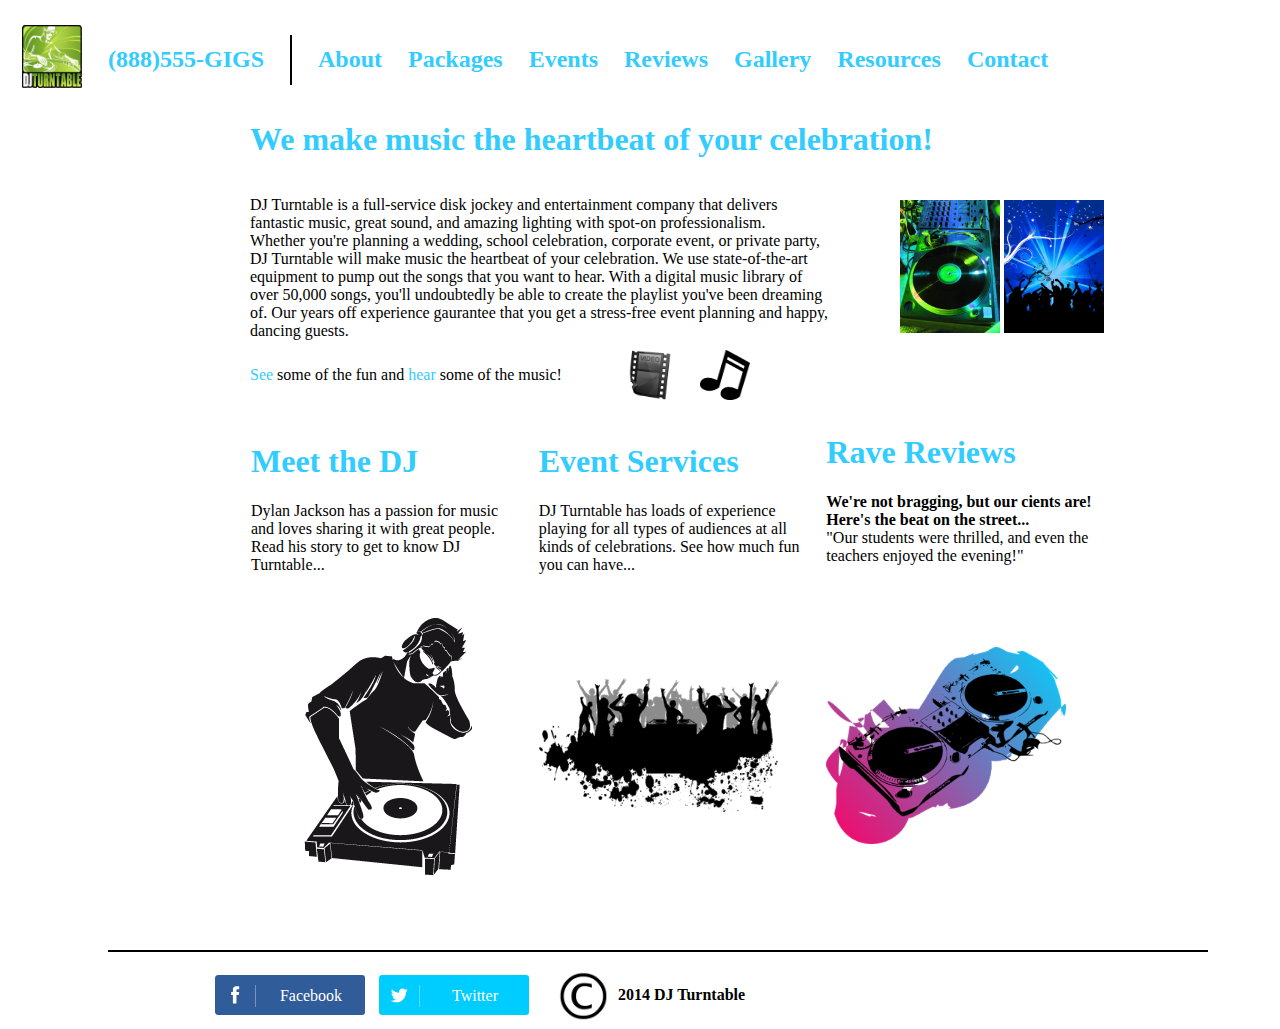
<file: index.html>
<!DOCTYPE html>
<html>
  <head>
    <title>DJ Turntable :: Musical and Entertainment Services</title>
	<link rel="stylesheet" type="text/css" href="css.css">
  </head>
  <body>
	<div id="header">
		<table>
		  <tbody>
			<tr>
			  <td class="headerData">
				<a title="Home" href="./index.html"><img id="homelogo" src="Logo1.png"/></a>
			  </td>
			  <td class="headerData headerLinks"><p id="phone">(888)555-GIGS</p></p>
			  <td class="headerData headerLinks"><div id="seperator"></div></td>
			  <td class="headerData headerLinks"><a href="./about.html">About</a></td>
			  <td class="headerData headerLinks"><a href="./packages.html">Packages</a></td>
			  <td class="headerData headerLinks"><a href="./events.html">Events</a></td>
			  <td class="headerData headerLinks"><a href="./reviews.html">Reviews</a></td>
			  <td class="headerData headerLinks"><a href="./gallery.html">Gallery</a></td>
			  <td class="headerData headerLinks"><a href="./resources.html">Resources</a></td>
			  <td class="headerData headerLinks"><a href="./contact.html">Contact</a></td>
			</tr>
		  </tbody>
		</table>
	</div>
	<div id="sidebar">
	</div>
	<div id="content">
			<h1>We make music the heartbeat of your celebration!</h1>
			<div id="intro">
				<p>
					DJ Turntable is a full-service disk jockey and entertainment
					company that delivers<br>fantastic
					music, great sound, and amazing lighting with 
					spot-on professionalism.<br>
					Whether you're planning a wedding, school 
					celebration, corporate event, or private party,<br>
					DJ Turntable will make music the heartbeat of your celebration.
					We use state-of-the-art<br>equipment to pump out the songs
					that you want to hear. With a digital music library of<br>
					over 50,000 songs, you'll undoubtedly be able to create the
					playlist you've been dreaming<br>of. Our years off experience
					gaurantee that you get a stress-free event planning and
					happy,<br>dancing guests.
				</p>
			</div>
			<div id="introGraphics">
				<img class="introGraphics" src="./Turntable.jpg"/>
				<img class="introGraphics" src="./PartyFlyer.jpg"/>
			</div>
			<div id="see">
				<p>
					<a href="http://www.youtube.com/watch?v=RCI6gtLmjfs">See</a> some of 
					the fun and <a href="http://www.youtube.com/watch?v=My2FRPA3Gf8">hear</a> 
					some of the music!
				</p>
			</div>
			<div id="music">
				<a href="http://www.youtube.com/watch?v=My2FRPA3Gf8"><img class="media" src="./MusicNote.png"/></a>
			</div>
			<div id="video">
				<a href="http://www.youtube.com/watch?v=RCI6gtLmjfs"><img class="media" src="./VideoClip.png"/></a>
			</div>
			<table id="sections">
				<tbody>
					<tr>
						<td>
							<a href="./About.htm">
								<h1>Meet the DJ</h1>
							</a>
							<p>
							Dylan Jackson has a passion for music and loves sharing 
							it with great people. Read his story to get to know 
							DJ Turntable...
							</p>
						</td>
						<td>
							<a href="./Events.htm">
								<h1>Event Services</h1>
							</a>
							<p>
							DJ Turntable has loads of experience playing for all types 
							of audiences at all kinds of celebrations. See how much 
							fun you can have...
							</p>
						</td>
						<td>
							<a href="./Reviews.htm">
								<h1>Rave Reviews</h1>
							</a>
							<p>
								<strong>
								We're not bragging, but our cients are! Here's the 
								beat on the street...
								</strong>
								<br>
								"Our students were thrilled, and even the teachers 
								enjoyed the evening!"
							</p>
							<br>
						</td>
					</tr>
					<tr>
						<td>
							<a href="./About.htm"><img src="./DJ.png"/></a>
						</td>
						<td>
							<a href="./Events.htm"><img id="crowd" src="./Crowd.png"/></a>
						</td>
						<td>
							<a href="./Reviews.htm"><img id="turntable" src="./Turntable.png"/></a>
						</td>
					</tr>
				</tbody>
			</table>
	</div>
	<div id="footerHome">
		<div id="socialButtons">
			<div class="mb_share">
					<div class="button facebook slide_x">
						<div class="icon"></div>
						<div class="slide">
							<span>
								Facebook
							</span>
						</div>
						<div class="native_button">
						<div>
							<a class="socialText" href="http://lmgtfy.com/?q=swag">DJ Turntable</a>
						</div>
					</div>
				</div>
			</div>
			<div class="mb_share">
					<div class="button twitter slide_x">
						<div class="icon"></div>
						<div class="slide">
							<span>
								Twitter
							</span>
						</div>
						<div class="native_button">
						<div>
							<a class="socialText" href="http://lmgtfy.com/?q=%23turnt">DJ Turntable</a>
						</div>
					</div>
				</div>
			</div>
		</div>
		<div id="footerSeperator"></div>
		<img id="copyrightSymbol" src="./Copyright.png"/>
		<p id="copyrightText">2014 DJ Turntable</p>
	</div>
  </body>
</html>
</file>
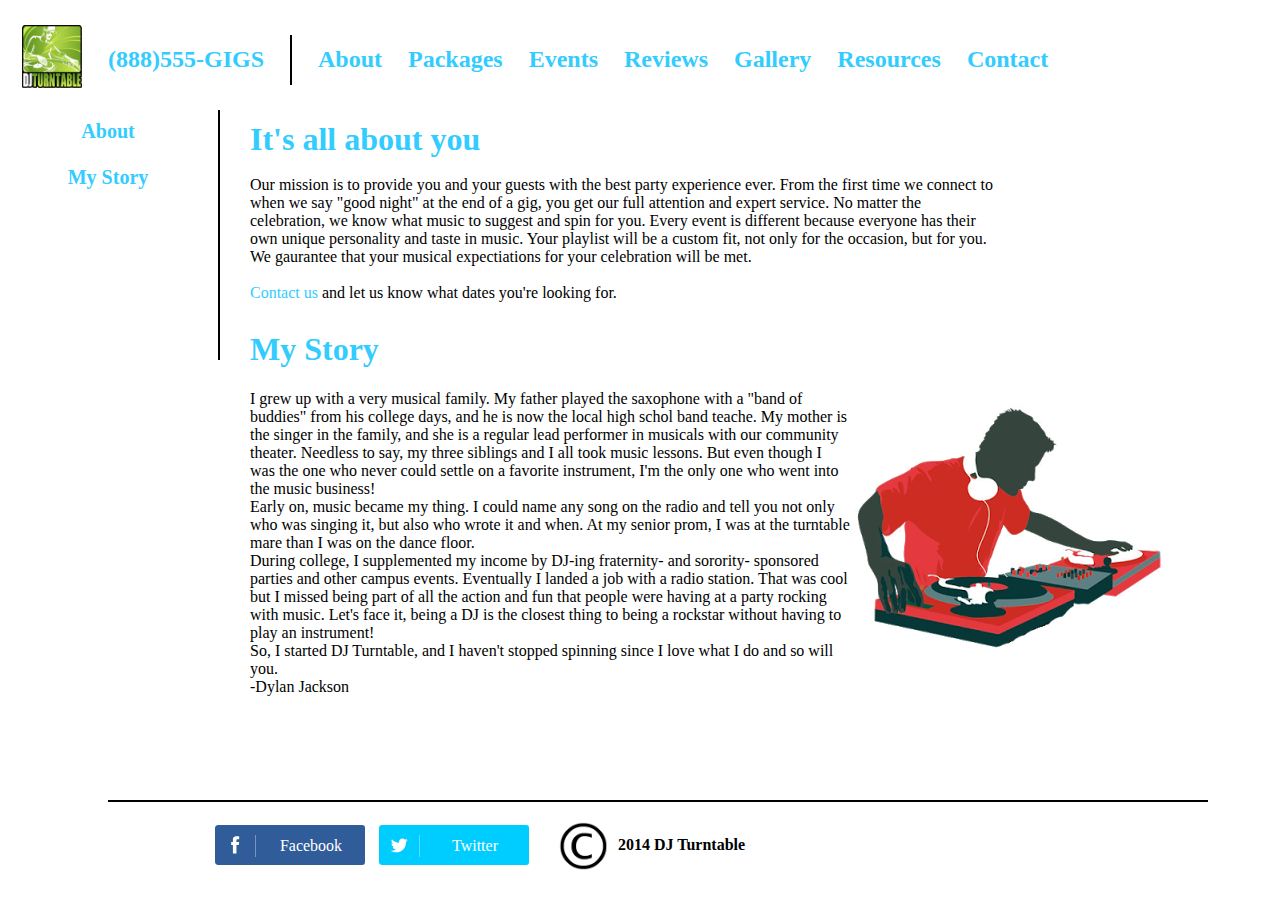
<file: about.html>
<!DOCTYPE html>
<html>
  <head>
    <title>DJ Turntable :: Musical and Entertainment Services</title>
	<link rel="stylesheet" type="text/css" href="css.css">
  </head>
  <body>
	<div id="header">
		<table>
		  <tbody>
			<tr>
			  <td class="headerData">
				<a title="Home" href="./index.html"><img id="homelogo" src="Logo1.png"/></a>
			  </td>
			  <td class="headerData headerLinks"><p id="phone">(888)555-GIGS</p></p>
			  <td class="headerData headerLinks"><div id="seperator"></div></td>
			  <td class="headerData headerLinks"><a href="./about.html">About</a></td>
			  <td class="headerData headerLinks"><a href="./packages.html">Packages</a></td>
			  <td class="headerData headerLinks"><a href="./events.html">Events</a></td>
			  <td class="headerData headerLinks"><a href="./reviews.html">Reviews</a></td>
			  <td class="headerData headerLinks"><a href="./gallery.html">Gallery</a></td>
			  <td class="headerData headerLinks"><a href="./resources.html">Resources</a></td>
			  <td class="headerData headerLinks"><a href="./contact.html">Contact</a></td>
			</tr>
		  </tbody>
		</table>
	</div>
	<div id="sidebar">
		<a class="sidebarLinks" href="./about.html#about">About</a>
		<br><br>
		<a class="sidebarLinks" href="./about.html#mystory">My Story</a>
		<div id="sidebarDivider"></div>
	</div>
	<div id="content">
			<h1><a name="about">It's all about you</a></h1>
			<div id="mission">
				<p>
					Our mission is to provide you and your guests with the best 
					party experience ever. From the first time we connect to when 
					we say "good night" at the end of a gig, you get our full 
					attention and expert service. No matter the celebration, we 
					know what music to suggest and spin for you. Every event is 
					different because everyone has their own unique personality 
					and taste in music. Your playlist will be a custom fit, not 
					only for the occasion, but for you. We gaurantee that your 
					musical expectiations for your celebration will be met.
					<br>
					<br>
					<a href="./Contact">Contact us</a> and let us know what dates 
					you're looking for.
				</p>
			</div>
			<div id="myStory">
				<h1><a name="mystory">My Story</a></h1>
				<p>
					I grew up with a very musical family. My father played the 
					saxophone with a "band of buddies" from his college days, 
					and he is now the local high schol band teache. My mother 
					is the singer in the family, and she is a regular lead 
					performer in musicals with our community theater. Needless 
					to say, my three siblings and I all took music lessons. But 
					even though I was the one who never could settle on a favorite 
					instrument, I'm the only one who went into the music business! 
					<br>
					Early on, music became my thing. I could name any song on 
					the radio and tell you not only who was singing it, but also 
					who wrote it and when. At my senior prom, I was at the turntable 
					mare than I was on the dance floor.
					<br>
					During college, I supplemented my income by DJ-ing fraternity- 
					and sorority- sponsored parties and other campus events. 
					Eventually I landed a job with a radio station. That was cool 
					but I missed being part of all the action and fun that people 
					were having at a party rocking with music. Let's face it, being 
					a DJ is the closest thing to being a rockstar without having to 
					play an instrument!
					<br>
					So, I started DJ Turntable, and I haven't stopped spinning since 
					I love what I do and so will you. 
					<br>
					-Dylan Jackson
				</p>
			</div>
			<img src="./DJ2.png" id="DJ2"/>
	</div>
	<div id="footerAbout">
		<div id="socialButtons">
			<div class="mb_share">
					<div class="button facebook slide_x">
						<div class="icon"></div>
						<div class="slide">
							<span>
								Facebook
							</span>
						</div>
						<div class="native_button">
						<div>
							<a class="socialText" href="http://lmgtfy.com/?q=swag">DJ Turntable</a>
						</div>
					</div>
				</div>
			</div>
			<div class="mb_share">
					<div class="button twitter slide_x">
						<div class="icon"></div>
						<div class="slide">
							<span>
								Twitter
							</span>
						</div>
						<div class="native_button">
						<div>
							<a class="socialText" href="http://lmgtfy.com/?q=%23turnt">DJ Turntable</a>
						</div>
					</div>
				</div>
			</div>
		</div>
		<div id="footerSeperator"></div>
		<img id="copyrightSymbol" src="./Copyright.png"/>
		<p id="copyrightText">2014 DJ Turntable</p>
	</div>
  </body>
</html>
</file>
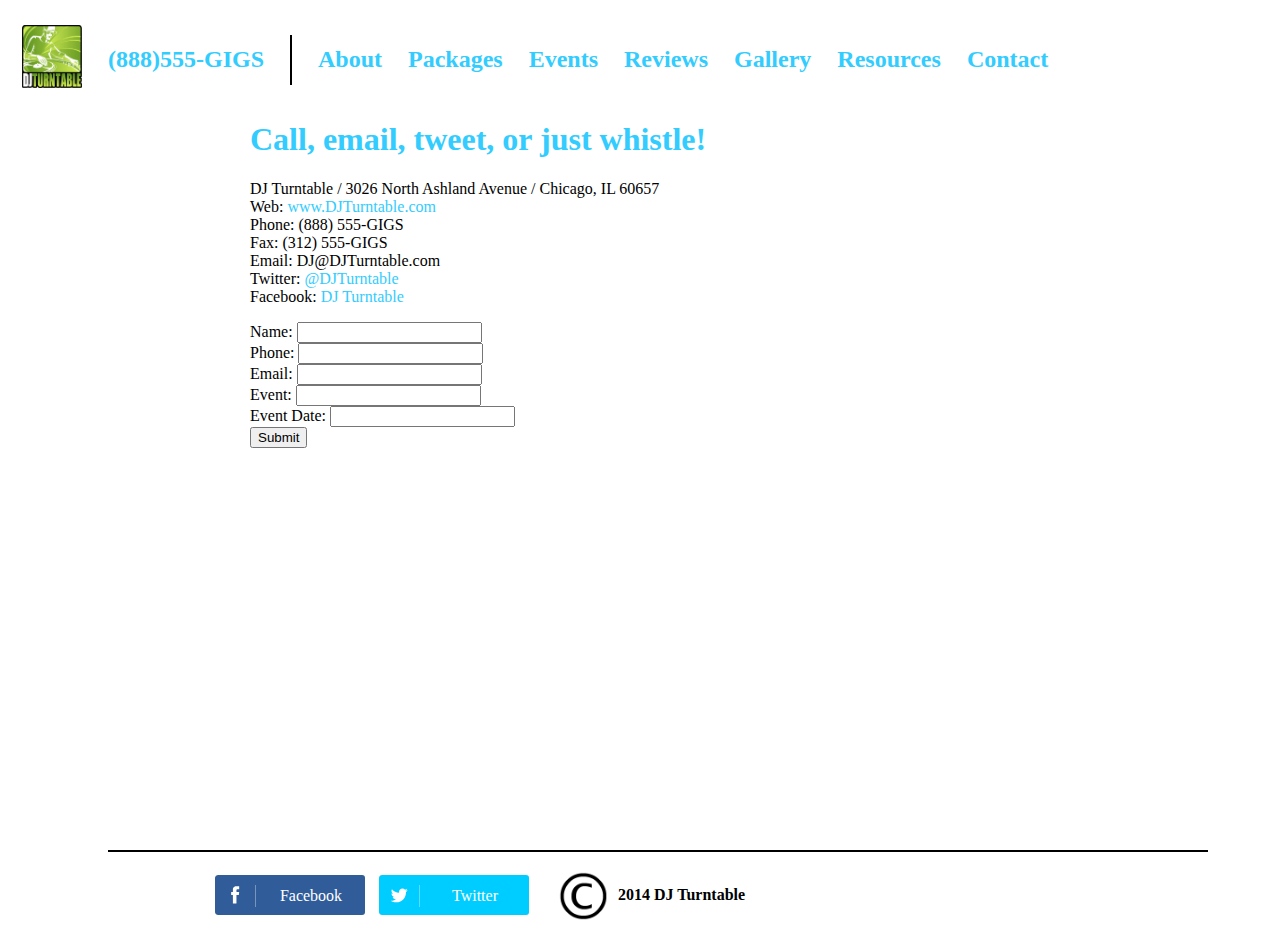
<file: contact.html>
<!DOCTYPE html>
<html>
  <head>
    <title>DJ Turntable :: Musical and Entertainment Services</title>
	<link rel="stylesheet" type="text/css" href="css.css">
  </head>
  <body>
	<div id="header">
		<table>
		  <tbody>
			<tr>
			  <td class="headerData">
				<a title="Home" href="./index.html"><img id="homelogo" src="Logo1.png"/></a>
			  </td>
			  <td class="headerData headerLinks"><p id="phone">(888)555-GIGS</p></p>
			  <td class="headerData headerLinks"><div id="seperator"></div></td>
			  <td class="headerData headerLinks"><a href="./about.html">About</a></td>
			  <td class="headerData headerLinks"><a href="./packages.html">Packages</a></td>
			  <td class="headerData headerLinks"><a href="./events.html">Events</a></td>
			  <td class="headerData headerLinks"><a href="./reviews.html">Reviews</a></td>
			  <td class="headerData headerLinks"><a href="./gallery.html">Gallery</a></td>
			  <td class="headerData headerLinks"><a href="./resources.html">Resources</a></td>
			  <td class="headerData headerLinks"><a href="./contact.html">Contact</a></td>
			</tr>
		  </tbody>
		</table>
	</div>
	<div id="sidebar">
	</div>
	<div id="content">
		<div id="Contact">
			<h1>Call, email, tweet, or just whistle!</h1>
			<p>
				DJ Turntable / 3026 North Ashland Avenue / Chicago, IL 60657
				<br>
				Web: <a href="./Index.html">www.DJTurntable.com</a>
				<br>
				Phone: (888) 555-GIGS
				</br>
				Fax: (312) 555-GIGS
				</br>
				Email: DJ@DJTurntable.com
				</br>
				Twitter: <a href="https://twitter.com/chrisbrown">@DJTurntable</a>
				</br>
				Facebook: <a href="https://www.facebook.com/patrickstar">DJ Turntable</a>
			</p>
			<form>
				Name: <input type="text"><br>
				Phone: <input type="text"><br>
				Email: <input type="text"><br>
				Event: <input type="text"><br>
				Event Date: <input type="text"><br>
				<input type="submit">
			</form>
		</div>
	</div>
	<div id="footerContact">
		<div id="socialButtons">
			<div class="mb_share">
					<div class="button facebook slide_x">
						<div class="icon"></div>
						<div class="slide">
							<span>
								Facebook
							</span>
						</div>
						<div class="native_button">
						<div>
							<a class="socialText" href="http://lmgtfy.com/?q=swag">DJ Turntable</a>
						</div>
					</div>
				</div>
			</div>
			<div class="mb_share">
					<div class="button twitter slide_x">
						<div class="icon"></div>
						<div class="slide">
							<span>
								Twitter
							</span>
						</div>
						<div class="native_button">
						<div>
							<a class="socialText" href="http://lmgtfy.com/?q=%23turnt">DJ Turntable</a>
						</div>
					</div>
				</div>
			</div>
		</div>
		<div id="footerSeperator"></div>
		<img id="copyrightSymbol" src="./Copyright.png"/>
		<p id="copyrightText">2014 DJ Turntable</p>
	</div>
  </body>
</html>
</file>
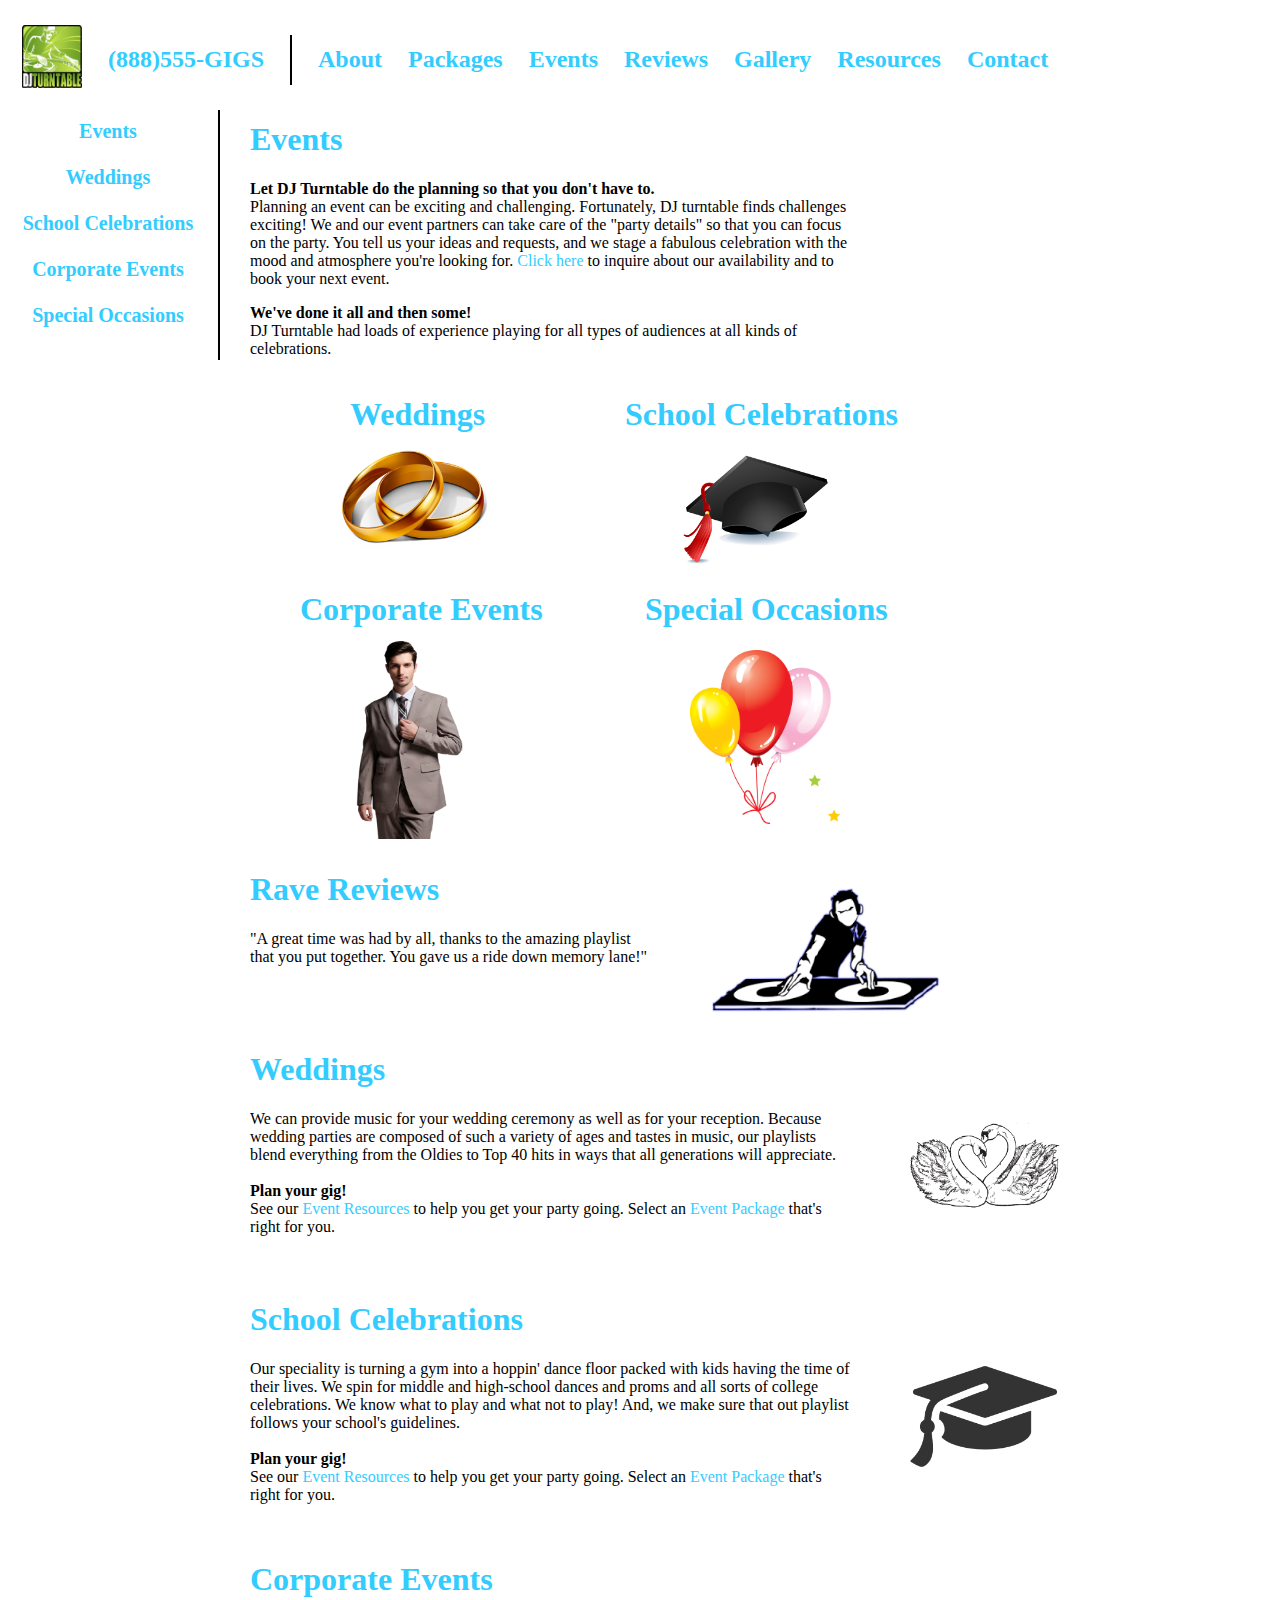
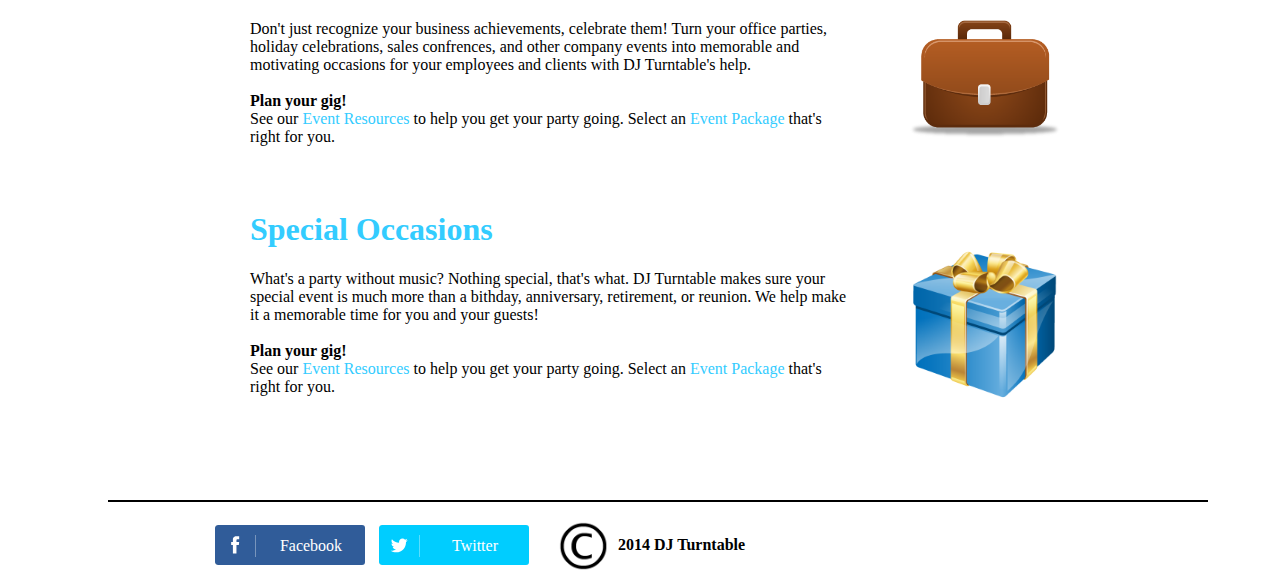
<file: events.html>
<!DOCTYPE html>
<html>
  <head>
    <title>DJ Turntable :: Musical and Entertainment Services</title>
	<link rel="stylesheet" type="text/css" href="css.css">
  </head>
  <body>
	<div id="header">
		<table>
		  <tbody>
			<tr>
			  <td class="headerData">
				<a title="Home" href="./index.html"><img id="homelogo" src="Logo1.png"/></a>
			  </td>
			  <td class="headerData headerLinks"><p id="phone">(888)555-GIGS</p></p>
			  <td class="headerData headerLinks"><div id="seperator"></div></td>
			  <td class="headerData headerLinks"><a href="./about.html">About</a></td>
			  <td class="headerData headerLinks"><a href="./packages.html">Packages</a></td>
			  <td class="headerData headerLinks"><a href="./events.html">Events</a></td>
			  <td class="headerData headerLinks"><a href="./reviews.html">Reviews</a></td>
			  <td class="headerData headerLinks"><a href="./gallery.html">Gallery</a></td>
			  <td class="headerData headerLinks"><a href="./resources.html">Resources</a></td>
			  <td class="headerData headerLinks"><a href="./contact.html">Contact</a></td>
			</tr>
		  </tbody>
		</table>
	</div>
	<div id="sidebar">
		<a class="sidebarLinks" href="./events.html#events">Events</a>
		<br><br>
		<a class="sidebarLinks" href="./events.html#weddings">Weddings</a>
		<br><br>
		<a class="sidebarLinks" href="./events.html#schoolCelebrations">School Celebrations</a>
		<br><br>
		<a class="sidebarLinks" href="./events.html#corporateEvents">Corporate Events</a>
		<br><br>
		<a class="sidebarLinks" href="./events.html#specialOccasions">Special Occasions</a>
		<div id="sidebarDivider"></div>
	</div>
	<div id="content">
		<div id="eventsIntro">
			<h1><a name="events">Events</a></h1>
			<p>
				<strong>Let DJ Turntable do the planning so that you don't 
				have to.</strong>
				<br>
				Planning an event can be exciting and challenging. Fortunately, 
				DJ turntable finds challenges exciting! We and our event partners 
				can take care of the "party details" so that you can focus on the 
				party. You tell us your ideas and requests, and we stage a fabulous 
				celebration with the mood and atmosphere you're looking for. 
				<a href="./contact.html">Click here</a> to inquire about our 
				availability and to book your next event.
			</p>
			<p>
				<strong>We've done it all and then some!</strong>
				<br>
				DJ Turntable had loads of experience playing for all types of 
				audiences at all kinds of celebrations.
			</p>
		</div>
		<div id="weddings">
			<h1><a href="./events.html#weddings">Weddings</a></h1>
		</div>
		<div id="rings">
			<img id="rings" src="./Rings.png"/>
		</div>
		<div id="schoolCelebrations">
			<h1><a href="./events.html#schoolCelebrations">School Celebrations</a></h1>
		</div>
		<div id="gradCap">
			<img id="gradCap" src="./GraduationCap.png"/>
		</div>
		<div id="corporateEvents">
			<h1><a href="./events.html#corporateEvents">Corporate Events</a></h1>
		</div>
		<div id="suit">
			<img id="suit" src="./Suit.png"/>
		</div>
		<div id="specialOccasions">
			<h1><a href="./events.html#specialOccasions">Special Occasions</a></h1>
		</div>
		<div id="balloons">
			<img id="balloons" src="./Balloon.png"/>
		</div>
		<div id="raveReviewsEvents">
			<a href="./reviews.html"><h1>Rave Reviews</h1></a>
			<p>
				"A great time was had by all, thanks to the amazing 
				playlist that you put together. You gave us a ride down
				memory lane!"
			</p>
			<img id="DJ5" src="./DJ5.png"/>
		</div>
		<div id="weddingsInfo">
			<h1><a class="noLink" class="noLink" name="weddings">Weddings</a></h1>
			<img class="eventsIcons" src="./Swans.png"/>
			<p>
				We can provide music for your wedding ceremony as well as 
				for your reception. Because wedding parties are composed of 
				such a variety of ages and tastes in music, our playlists 
				blend everything from the Oldies to Top 40 hits in ways that 
				all generations will appreciate.
				<br><br>
				<strong>Plan your gig!</strong>
				<br>
				See our <a href="./resources.html">Event Resources</a> to help 
				you get your party going. Select an 
				<a href="./packages.html">Event Package</a> that's right for you.
			</p>
		</div>
		<div id="schoolCelebrationsInfo">
			<h1><a class="noLink" name="schoolCelebrations">School Celebrations</a></h1>
			<img class="eventsIcons" src="./GraduationCap2.png"/>
			<p>
				Our speciality is turning a gym into a hoppin' dance floor packed 
				with kids having the time of their lives. We spin for middle and 
				high-school dances and proms and all sorts of college celebrations. 
				We know what to play and what not to play! And, we make sure that 
				out playlist follows your school's guidelines.
				<br><br>
				<strong>Plan your gig!</strong>
				<br>
				See our <a href="./resources.html">Event Resources</a> to help 
				you get your party going. Select an 
				<a href="./packages.html">Event Package</a> that's right for you.
			</p>
		</div>
		<div id="corporateEventsInfo">
			<h1><a class="noLink" name="corporateEvents">Corporate Events</a></h1>
			<img class="eventsIcons" src="./Briefcase.png"/>
			<p>
				Don't just recognize your business achievements, celebrate them! 
				Turn your office parties, holiday celebrations, sales confrences, 
				and other company events into memorable and motivating occasions 
				for your employees and clients with DJ Turntable's help.
				<br><br>
				<strong>Plan your gig!</strong>
				<br>
				See our <a href="./resources.html">Event Resources</a> to help 
				you get your party going. Select an 
				<a href="./packages.html">Event Package</a> that's right for you.
			</p>
		</div>
		<div id="specialOccasionsInfo">
			<h1><a class="noLink" name="specialOccasions">Special Occasions</a></h1>
			<img class="eventsIcons" src="./Present.png"/>
			<p>
				What's a party without music? Nothing special, that's what. DJ 
				Turntable makes sure your special event is much more than a bithday, 
				anniversary, retirement, or reunion. We help make it a memorable time 
				for you and your guests!
				<br><br>
				<strong>Plan your gig!</strong>
				<br>
				See our <a href="./resources.html">Event Resources</a> to help 
				you get your party going. Select an 
				<a href="./packages.html">Event Package</a> that's right for you.
			</p>
		</div>
	</div>
	<div id="footerEvents">
		<div id="socialButtons">
			<div class="mb_share">
					<div class="button facebook slide_x">
						<div class="icon"></div>
						<div class="slide">
							<span>
								Facebook
							</span>
						</div>
						<div class="native_button">
						<div>
							<a class="socialText" href="http://lmgtfy.com/?q=swag">DJ Turntable</a>
						</div>
					</div>
				</div>
			</div>
			<div class="mb_share">
					<div class="button twitter slide_x">
						<div class="icon"></div>
						<div class="slide">
							<span>
								Twitter
							</span>
						</div>
						<div class="native_button">
						<div>
							<a class="socialText" href="http://lmgtfy.com/?q=%23turnt">DJ Turntable</a>
						</div>
					</div>
				</div>
			</div>
		</div>
		<div id="footerSeperator"></div>
		<img id="copyrightSymbol" src="./Copyright.png"/>
		<p id="copyrightText">2014 DJ Turntable</p>
	</div>
  </body>
</html>
</file>
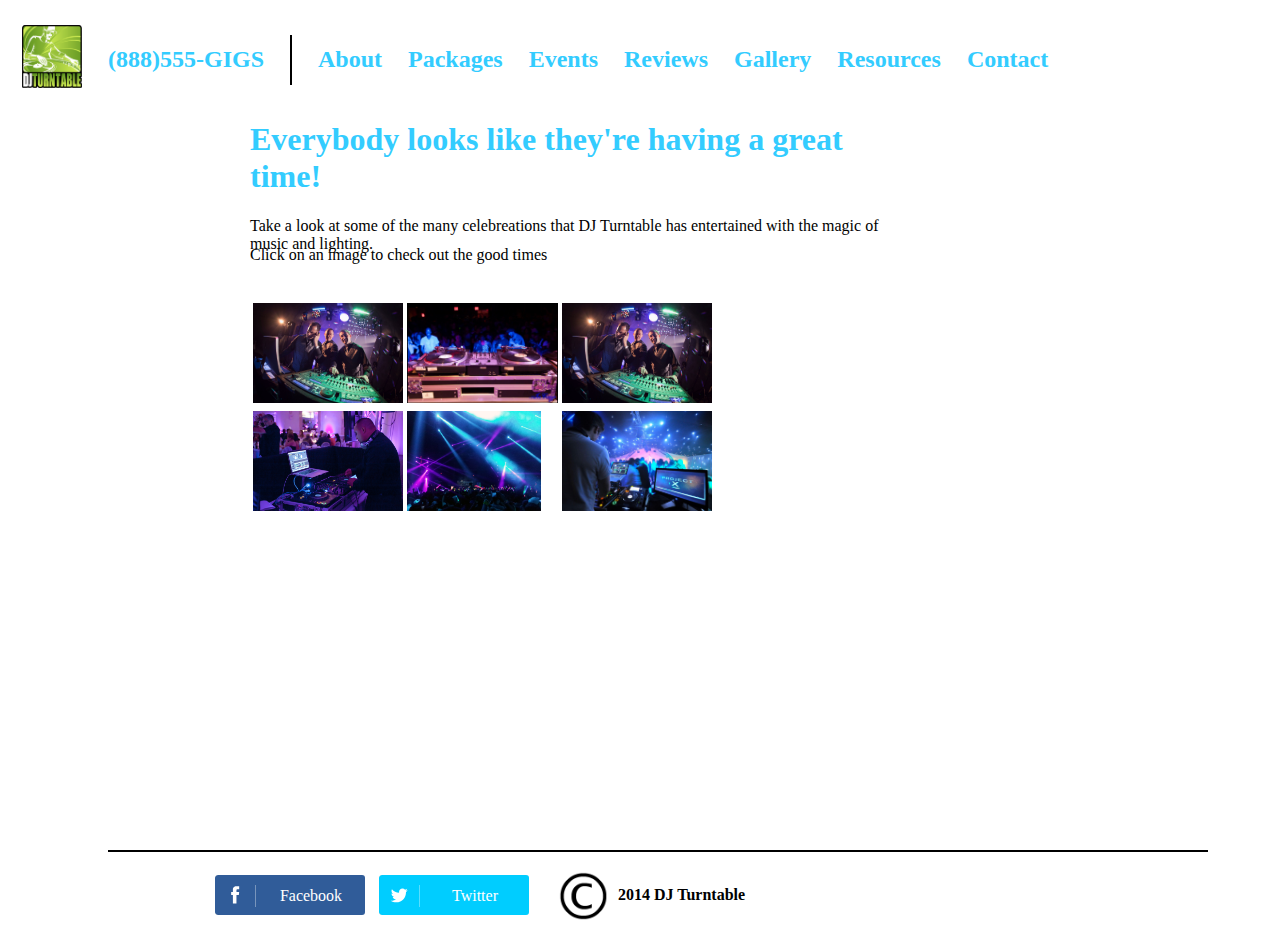
<file: gallery.html>
<!DOCTYPE html>
<html>
  <head>
    <title>DJ Turntable :: Musical and Entertainment Services</title>
	<link rel="stylesheet" type="text/css" href="css.css">
  </head>
  <body>
	<div id="header">
		<table>
		  <tbody>
			<tr>
			  <td class="headerData">
				<a title="Home" href="./index.html"><img id="homelogo" src="Logo1.png"/></a>
			  </td>
			  <td class="headerData headerLinks"><p id="phone">(888)555-GIGS</p></p>
			  <td class="headerData headerLinks"><div id="seperator"></div></td>
			  <td class="headerData headerLinks"><a href="./about.html">About</a></td>
			  <td class="headerData headerLinks"><a href="./packages.html">Packages</a></td>
			  <td class="headerData headerLinks"><a href="./events.html">Events</a></td>
			  <td class="headerData headerLinks"><a href="./reviews.html">Reviews</a></td>
			  <td class="headerData headerLinks"><a href="./gallery.html">Gallery</a></td>
			  <td class="headerData headerLinks"><a href="./resources.html">Resources</a></td>
			  <td class="headerData headerLinks"><a href="./contact.html">Contact</a></td>
			</tr>
		  </tbody>
		</table>
	</div>
	<div id="sidebar">
	</div>
	<div id="content">
		<div id="galleryIntro">
			<h1>Everybody looks like they're having a great time!</h1>
			<p>
				Take a look at some of the many celebreations that DJ Turntable 
				has entertained with the magic of music and lighting.
			</p>
			<br>
		</div>
		</div>
		<div id="clickOn">
			<p>
				Click on an image to check out the good times
			</p>
		</div>
		<table id="galleryTable">
			<tbody>
				<tr>
					<td><img class="thumbs" src="./Gallery/Event1.jpg"/></td>
					<td><img class="thumbs" src="./Gallery/Event2.jpg"/></td>
					<td><img class="thumbs" src="./Gallery/Event1.jpg"/></td>
				</tr>
				<tr>
					<td><img class="thumbs" src="./Gallery/Event3.jpg"/></td>
					<td><img class="thumbs" src="./Gallery/Event4.jpg"/></td>
					<td><img class="thumbs" src="./Gallery/Event6.jpg"/></td>
				</tr>
			</tbody>
		</table>
	</div>
	<div id="footerGallery">
		<div id="socialButtons">
			<div class="mb_share">
					<div class="button facebook slide_x">
						<div class="icon"></div>
						<div class="slide">
							<span>
								Facebook
							</span>
						</div>
						<div class="native_button">
						<div>
							<a class="socialText" href="http://lmgtfy.com/?q=swag">DJ Turntable</a>
						</div>
					</div>
				</div>
			</div>
			<div class="mb_share">
					<div class="button twitter slide_x">
						<div class="icon"></div>
						<div class="slide">
							<span>
								Twitter
							</span>
						</div>
						<div class="native_button">
						<div>
							<a class="socialText" href="http://lmgtfy.com/?q=%23turnt">DJ Turntable</a>
						</div>
					</div>
				</div>
			</div>
		</div>
		<div id="footerSeperator"></div>
		<img id="copyrightSymbol" src="./Copyright.png"/>
		<p id="copyrightText">2014 DJ Turntable</p>
	</div>
  </body>
</html>
</file>
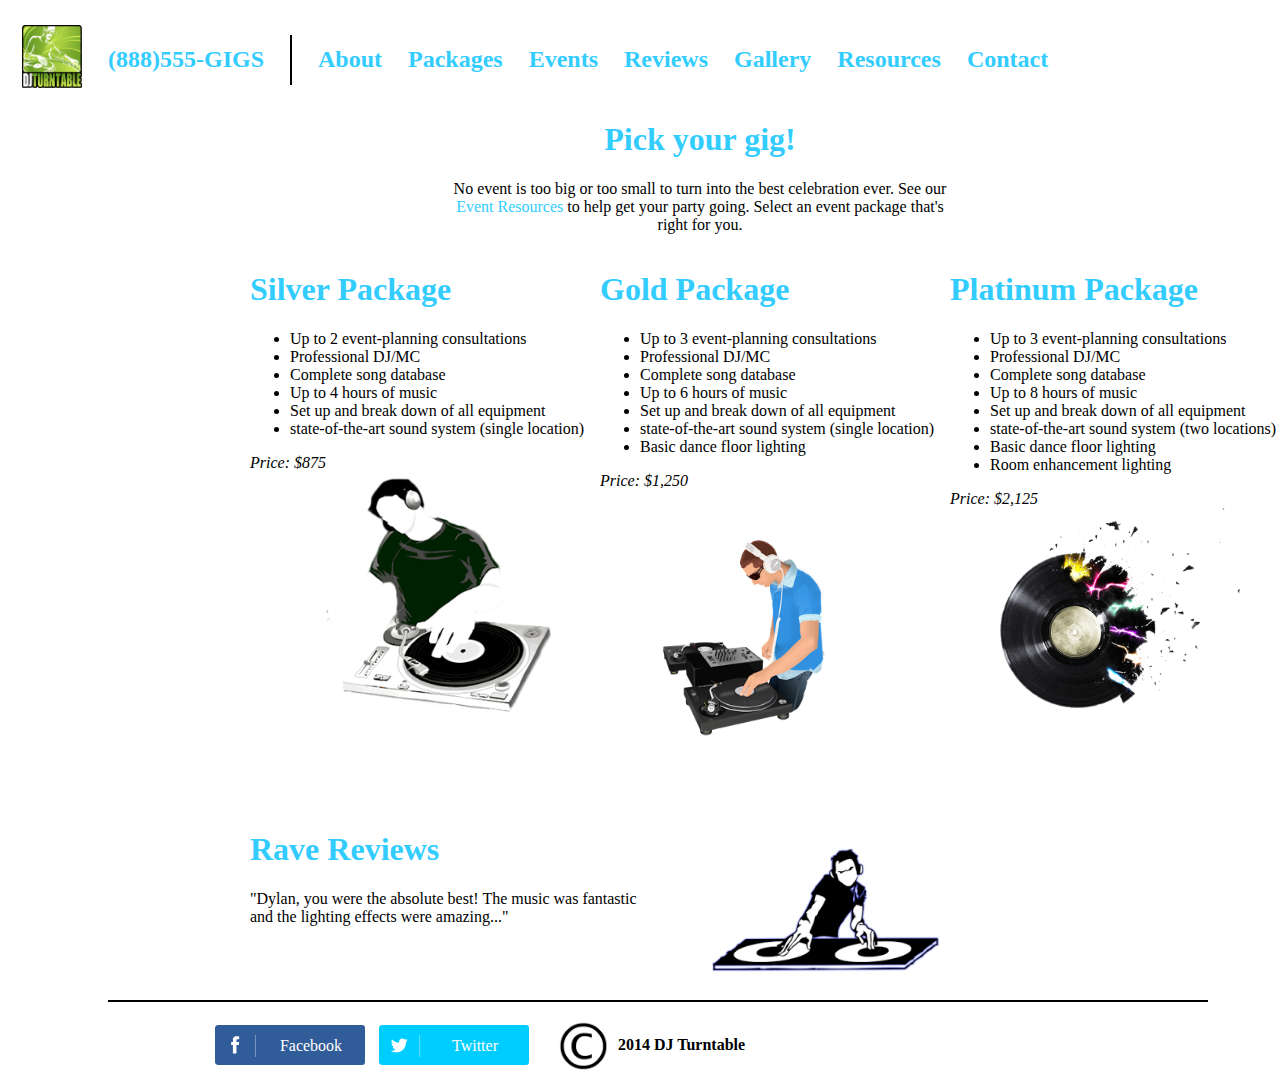
<file: packages.html>
<!DOCTYPE html>
<html>
  <head>
    <title>DJ Turntable :: Musical and Entertainment Services</title>
	<link rel="stylesheet" type="text/css" href="css.css">
  </head>
  <body>
	<div id="header">
		<table>
		  <tbody>
			<tr>
			  <td class="headerData">
				<a title="Home" href="./index.html"><img id="homelogo" src="Logo1.png"/></a>
			  </td>
			  <td class="headerData headerLinks"><p id="phone">(888)555-GIGS</p></p>
			  <td class="headerData headerLinks"><div id="seperator"></div></td>
			  <td class="headerData headerLinks"><a href="./about.html">About</a></td>
			  <td class="headerData headerLinks"><a href="./packages.html">Packages</a></td>
			  <td class="headerData headerLinks"><a href="./events.html">Events</a></td>
			  <td class="headerData headerLinks"><a href="./reviews.html">Reviews</a></td>
			  <td class="headerData headerLinks"><a href="./gallery.html">Gallery</a></td>
			  <td class="headerData headerLinks"><a href="./resources.html">Resources</a></td>
			  <td class="headerData headerLinks"><a href="./contact.html">Contact</a></td>
			</tr>
		  </tbody>
		</table>
	</div>
	<div id="sidebar">
	</div>
	<div id="content">
		<div id=pkgIntro>
			<h1>Pick your gig!</h1>
			<p>
				No event is too big or too small to turn into the best
				celebration ever. See our <a href="./resources.html">Event Resources</a>
				to help get your party going. Select an event package that's right 
				for you.
			</p>
		</div>
		<div id="silverPkg">
			<h1>Silver Package</h1>
			<ul>
				<li>Up to 2 event-planning consultations</li>
				<li>Professional DJ/MC</li>
				<li>Complete song database</li>
				<li>Up to 4 hours of music</li>
				<li>Set up and break down of all equipment</li>
				<li>state-of-the-art sound system (single location)</li>
			</ul>
			<em>Price: $875</em>
			<br>
			<img class="pkgImgs" src="./DJ3.png"/>
		</div>
		<div id="goldPkg">
			<h1>Gold Package</h1>
			<ul>
				<li>Up to 3 event-planning consultations</li>
				<li>Professional DJ/MC</li>
				<li>Complete song database</li>
				<li>Up to 6 hours of music</li>
				<li>Set up and break down of all equipment</li>
				<li>state-of-the-art sound system (single location)</li>
				<li>Basic dance floor lighting</li>
			</ul>
			<em>Price: $1,250</em>
			<br>
			<img class="pkgImgs" src="./DJ4.png"/>
		</div>
		<div id="platPkg">
			<h1>Platinum Package</h1>
			<ul>
				<li>Up to 3 event-planning consultations</li>
				<li>Professional DJ/MC</li>
				<li>Complete song database</li>
				<li>Up to 8 hours of music</li>
				<li>Set up and break down of all equipment</li>
				<li>state-of-the-art sound system (two locations)</li>
				<li>Basic dance floor lighting</li>
				<li>Room enhancement lighting</li>
			</ul> 
			<em>Price: $2,125</em>
			<br>
			<img id="disk" class="pkgImgs" src="./Disk.png"/>
		</div>
		<div id="raveReviewsPkgs">
			<a href="./reviews.html"><h1>Rave Reviews</h1></a>
			<p>
				"Dylan, you were the absolute best! The music was fantastic
				and the lighting effects were amazing..."
			</p>
			<img id="DJ5" src="./DJ5.png"/>
		</div>
	</div>
	<div id="footerPkgs">
		<div id="socialButtons">
			<div class="mb_share">
					<div class="button facebook slide_x">
						<div class="icon"></div>
						<div class="slide">
							<span>
								Facebook
							</span>
						</div>
						<div class="native_button">
						<div>
							<a class="socialText" href="http://lmgtfy.com/?q=swag">DJ Turntable</a>
						</div>
					</div>
				</div>
			</div>
			<div class="mb_share">
					<div class="button twitter slide_x">
						<div class="icon"></div>
						<div class="slide">
							<span>
								Twitter
							</span>
						</div>
						<div class="native_button">
						<div>
							<a class="socialText" href="http://lmgtfy.com/?q=%23turnt">DJ Turntable</a>
						</div>
					</div>
				</div>
			</div>
		</div>
		<div id="footerSeperator"></div>
		<img id="copyrightSymbol" src="./Copyright.png"/>
		<p id="copyrightText">2014 DJ Turntable</p>
	</div>
  </body>
</html>
</file>
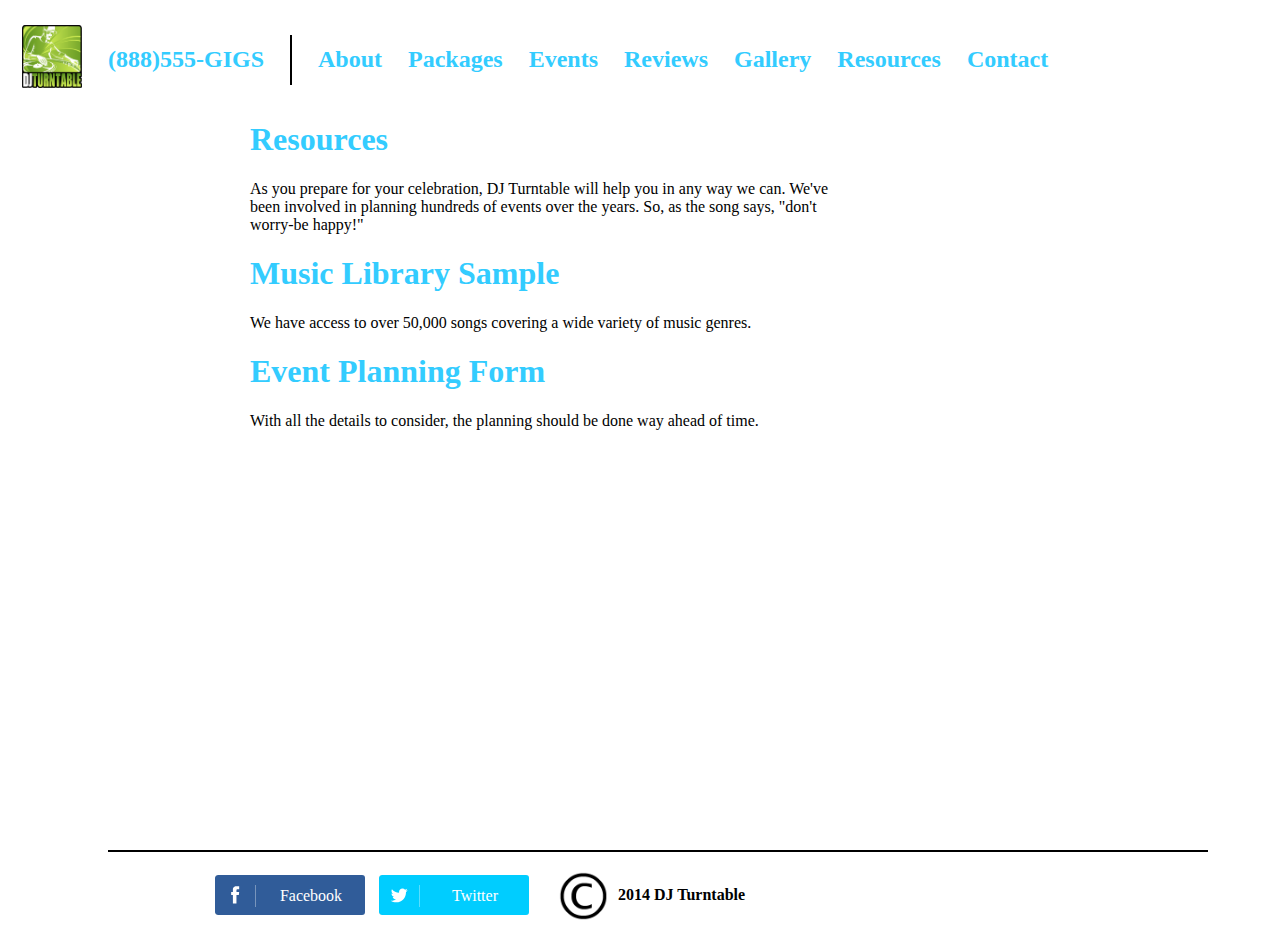
<file: resources.html>
<!DOCTYPE html>
<html>
  <head>
    <title>DJ Turntable :: Musical and Entertainment Services</title>
	<link rel="stylesheet" type="text/css" href="css.css">
  </head>
  <body>
	<div id="header">
		<table>
		  <tbody>
			<tr>
			  <td class="headerData">
				<a title="Home" href="./index.html"><img id="homelogo" src="Logo1.png"/></a>
			  </td>
			  <td class="headerData headerLinks"><p id="phone">(888)555-GIGS</p></p>
			  <td class="headerData headerLinks"><div id="seperator"></div></td>
			  <td class="headerData headerLinks"><a href="./about.html">About</a></td>
			  <td class="headerData headerLinks"><a href="./packages.html">Packages</a></td>
			  <td class="headerData headerLinks"><a href="./events.html">Events</a></td>
			  <td class="headerData headerLinks"><a href="./reviews.html">Reviews</a></td>
			  <td class="headerData headerLinks"><a href="./gallery.html">Gallery</a></td>
			  <td class="headerData headerLinks"><a href="./resources.html">Resources</a></td>
			  <td class="headerData headerLinks"><a href="./contact.html">Contact</a></td>
			</tr>
		  </tbody>
		</table>
	</div>
	<div id="sidebar">
	</div>
	<div id="content">
		<div id="resourcesIntro">
			<h1>Resources</h1>
			<p>
				As you prepare for your celebration, DJ Turntable will help you in 
				any way we can. We've been involved in planning hundreds of events 
				over the years. So, as the song says, "don't worry-be happy!"
			</p>
			<a href="http://grooveshark.com/#!/playlist/Shitty+Music/75189991"><h1>Music Library Sample</h1></a>
			<p>
				We have access to over 50,000 songs covering a wide variety of 
				music genres.
			</p>
			<a href="./WPP.pdf"><h1>Event Planning Form</h1></a>
			<p>
				With all the details to consider, the planning should be done way 
				ahead of time.
			</p>
		</div>
	</div>
	<div id="footerResources">
		<div id="socialButtons">
			<div class="mb_share">
					<div class="button facebook slide_x">
						<div class="icon"></div>
						<div class="slide">
							<span>
								Facebook
							</span>
						</div>
						<div class="native_button">
						<div>
							<a class="socialText" href="http://lmgtfy.com/?q=swag">DJ Turntable</a>
						</div>
					</div>
				</div>
			</div>
			<div class="mb_share">
					<div class="button twitter slide_x">
						<div class="icon"></div>
						<div class="slide">
							<span>
								Twitter
							</span>
						</div>
						<div class="native_button">
						<div>
							<a class="socialText" href="http://lmgtfy.com/?q=%23turnt">DJ Turntable</a>
						</div>
					</div>
				</div>
			</div>
		</div>
		<div id="footerSeperator"></div>
		<img id="copyrightSymbol" src="./Copyright.png"/>
		<p id="copyrightText">2014 DJ Turntable</p>
	</div>
  </body>
</html>
</file>
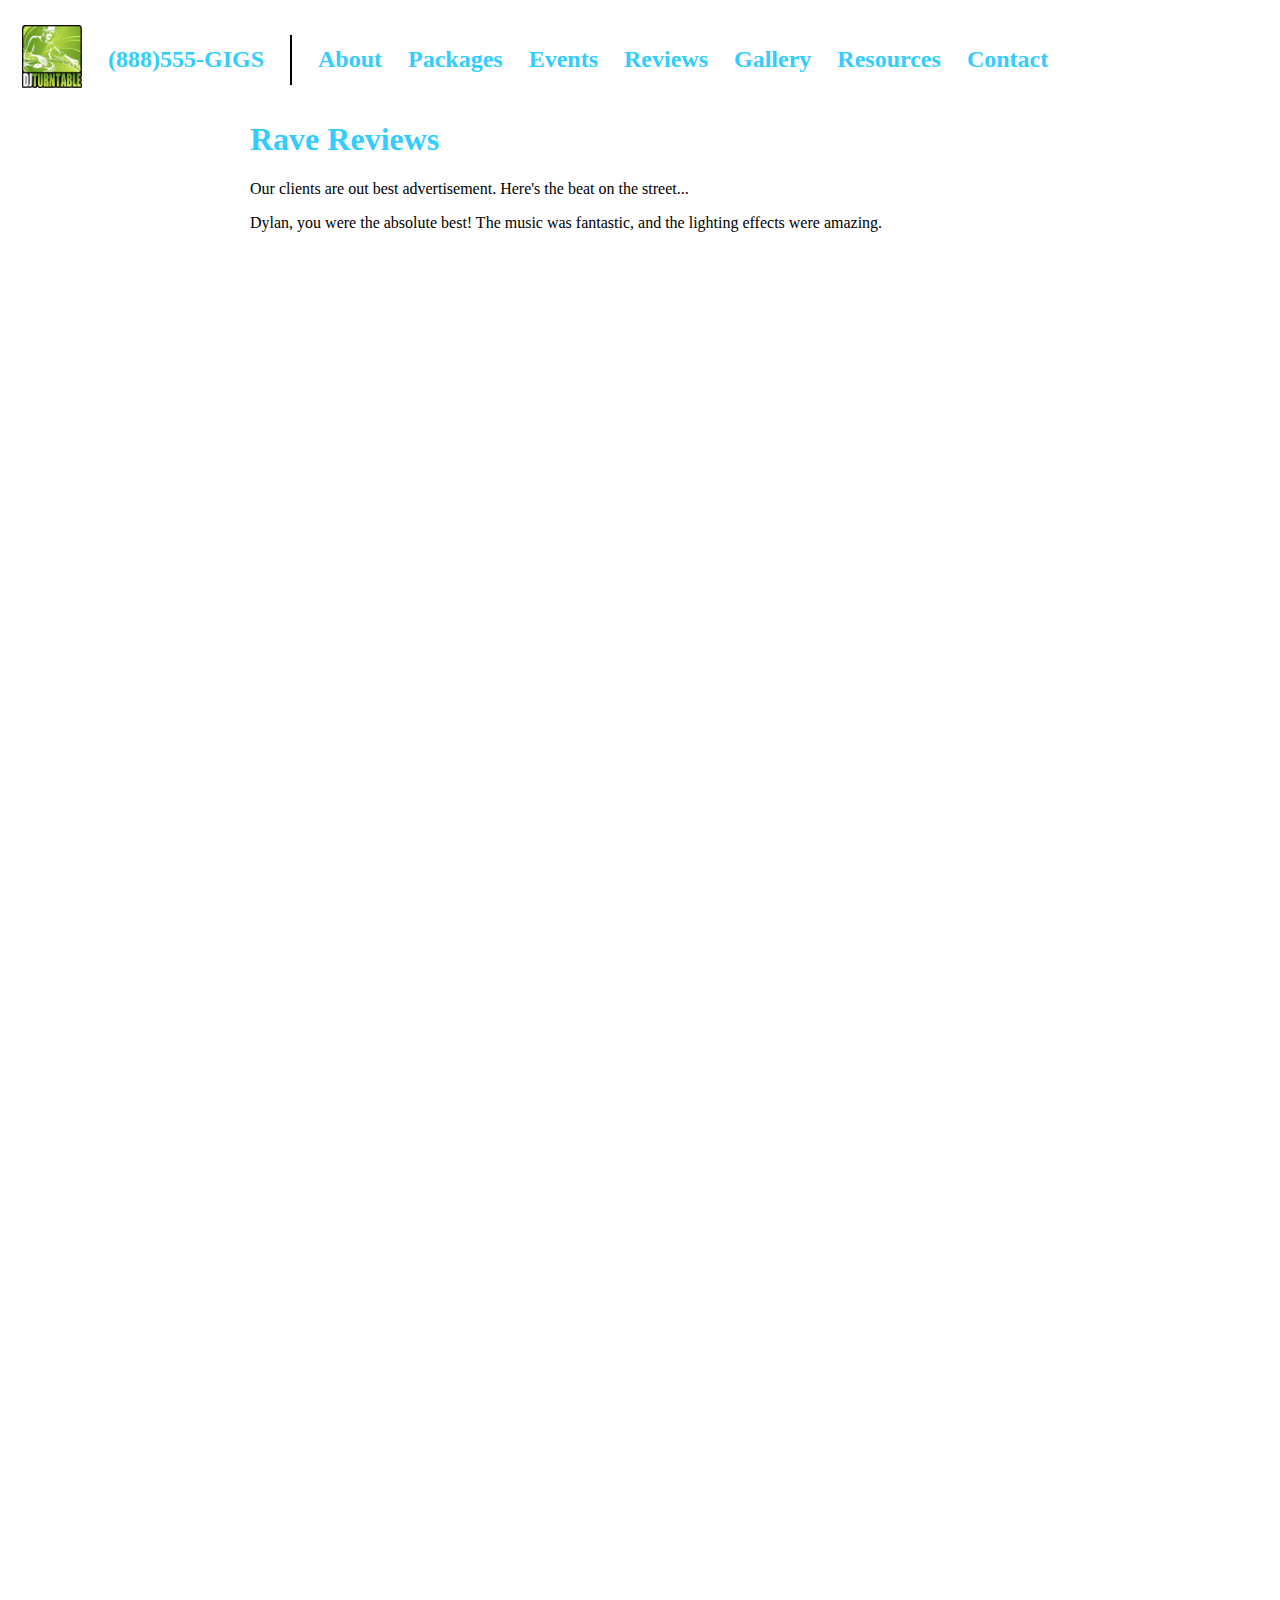
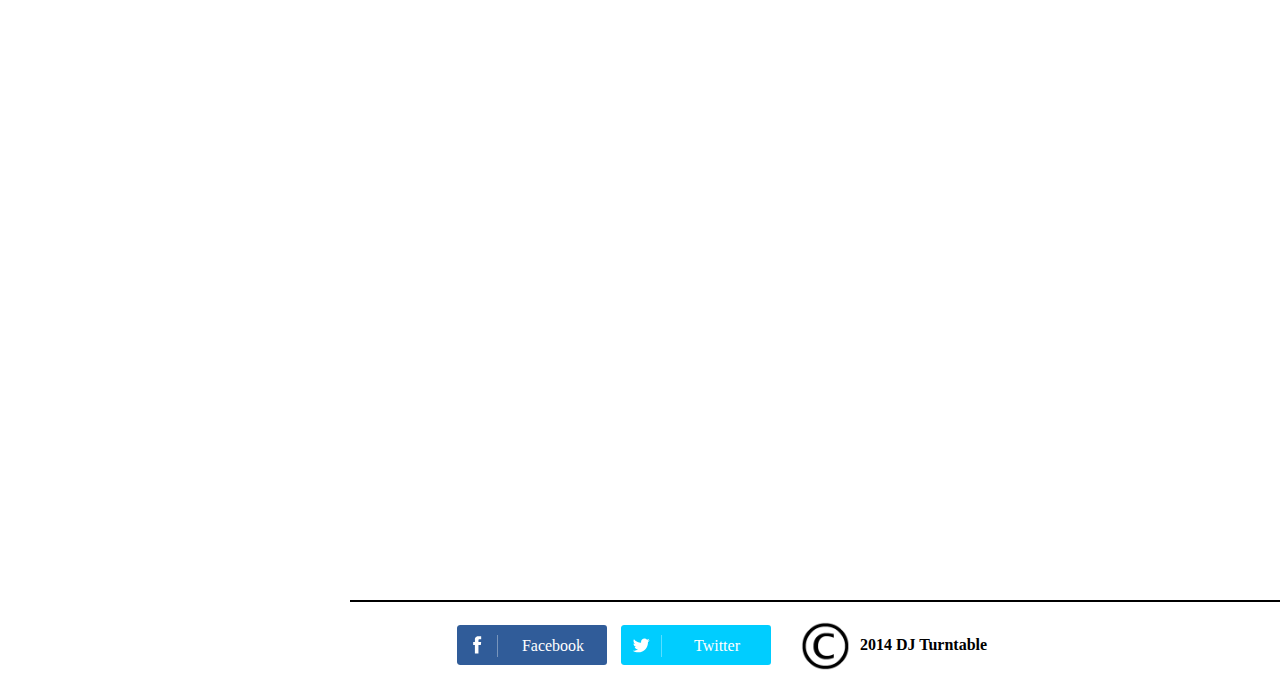
<file: reviews.html>
<!DOCTYPE html>
<html>
  <head>
    <title>DJ Turntable :: Musical and Entertainment Services</title>
	<link rel="stylesheet" type="text/css" href="css.css">
  </head>
  <body>
	<div id="header">
		<table>
		  <tbody>
			<tr>
			  <td class="headerData">
				<a title="Home" href="./index.html"><img id="homelogo" src="Logo1.png"/></a>
			  </td>
			  <td class="headerData headerLinks"><p id="phone">(888)555-GIGS</p></p>
			  <td class="headerData headerLinks"><div id="seperator"></div></td>
			  <td class="headerData headerLinks"><a href="./about.html">About</a></td>
			  <td class="headerData headerLinks"><a href="./packages.html">Packages</a></td>
			  <td class="headerData headerLinks"><a href="./events.html">Events</a></td>
			  <td class="headerData headerLinks"><a href="./reviews.html">Reviews</a></td>
			  <td class="headerData headerLinks"><a href="./gallery.html">Gallery</a></td>
			  <td class="headerData headerLinks"><a href="./resources.html">Resources</a></td>
			  <td class="headerData headerLinks"><a href="./contact.html">Contact</a></td>
			</tr>
		  </tbody>
		</table>
	</div>
	<div id="sidebar">
	</div>
	<div id="content">
		<div id="Reviews">
			<h1>Rave Reviews</h1>
			<p>
				Our clients are out best advertisement. Here's the beat 
				on the street...
			</p>
			<p>
				Dylan, you were the absolute best! The music was fantastic, 
				and the lighting effects were amazing.
			</p>
		<div>
	</div>
	<div id="footerReviews">
		<div id="socialButtons">
			<div class="mb_share">
					<div class="button facebook slide_x">
						<div class="icon"></div>
						<div class="slide">
							<span>
								Facebook
							</span>
						</div>
						<div class="native_button">
						<div>
							<a class="socialText" href="http://lmgtfy.com/?q=swag">DJ Turntable</a>
						</div>
					</div>
				</div>
			</div>
			<div class="mb_share">
					<div class="button twitter slide_x">
						<div class="icon"></div>
						<div class="slide">
							<span>
								Twitter
							</span>
						</div>
						<div class="native_button">
						<div>
							<a class="socialText" href="http://lmgtfy.com/?q=%23turnt">DJ Turntable</a>
						</div>
					</div>
				</div>
			</div>
		</div>
		<div id="footerSeperator"></div>
		<img id="copyrightSymbol" src="./Copyright.png"/>
		<p id="copyrightText">2014 DJ Turntable</p>
	</div>
  </body>
</html>
</file>
<file: css.css>
/*General formatting*/
body {
   background-color: #FFFFFF;
   font-family: Calibri;
 }
 h1 {
	color: #33CCFF;
}
a {
	text-decoration: none;
	color: #33CCFF;
}
a:hover {
	color: #00FF99;
}
a > *:hover {
	color: #00FF99;
}
.headerLinks > a:hover {
	-webkit-animation-name: bump;
	-webkit-animation-duration: 1s;
}
.sidebarLinks:hover {
	-webkit-animation-name: wobble;
	-webkit-animation-duration: .5s;
}
#DJ5 {
	position: absolute;
	top: 30px;
	left: 450px;
	height: 150px;
}
#sidebarDivider {
	position: absolute;
	left: 210px;
	top: -10px;
	height: 250px;
	width: 2px;
	background-color: #000000
}
.noLink:hover {
	color: #33CCFF
}

	/*Animations*/
	.mb_share .button {
	  background:#DCE0E0;
	  position:relative;
	  float:left;
	  margin:0 7px 14px;
	  width:150px;
	  height:40px; 
	  overflow:hidden;
	  -webkit-border-radius:3px;
	  -moz-border-radius:3px;
	  border-radius:3px;
	}
	.mb_share .button .icon {
	  float:left;
	  z-index:200;
	  position:relative;
	  width:40px;
	  height:40px;
	  -webkit-border-radius:3px 0px 0px 3px;
	  -moz-border-radius:3px 0px 0px 3px;
	  border-radius:3px 0px 0px 3px;
	  background-repeat:no-repeat;
	  background-image: url(./SocialIcons.svg);
	}
	.mb_share .button .native_button {
	  width:110px;
	  height:40px;
	  float:left;
	  background:#FFFFFF !important;
	  display:table;
	}
	.mb_share .button .native_button > div {
	  display:table-cell;
	  vertical-align:middle;
	  text-align:center;
	}
	.mb_share .button .slide {
	  position:absolute;
	  right:0;
	  top:0;
	  z-index:100;
	  float:left;
	  width:110px;
	  height:40px;
	  transition:.2s transform linear;
	  -webkit-transition:.2s -webkit-transform linear;
	  -moz-transition:.2s -moz-transform linear;
	}
	.mb_share .button .slide span {
	  color:#fff;
	  display:block;
	  cursor:default;
	  width:100%;
	  text-align:center;
	  margin:10px 0;
	  padding:2px 0;
	  font-size:16px;
	  border-left:1px solid rgba(255,255,255,0.35);
	}
	.mb_share .button.slide_x:hover .slide {
	  -webkit-transform:translateX(110px);
	  -moz-transform:translateX(110px);
	  transform:translateX(110px);
	}
	.mb_share .button.slide_nx:hover .slide {
	  -webkit-transform:translateX(-110px);
	  -moz-transform:translateX(-110px);
	  transform:translateX(-110px);
	}
	.mb_share .button.slide_y:hover .slide {
	  -webkit-transform:translateY(40px);
	  -moz-transform:translateY(40px);
	  transform:translateY(40px);
	}
	.mb_share .button.slide_ny:hover .slide {
	  -webkit-transform:translateY(-40px);
	  -moz-transform:translateY(-40px);
	  transform:translateY(-40px);
	}
	.mb_share .button.facebook .icon {
	  background-position:-40px 0;
	}
	.mb_share .button.facebook > div {
	  background-color:#305c99;
	}
	.mb_share .button.twitter .icon {
	  background-position:0 0;
	}
	.mb_share .button.twitter > div {
	  background-color:#00cdff;
	}
	@-webkit-keyframes bump {
		50% {
			font-size: 34px;
		}
		100% {
			font-size: 24px;
		}
	}
	@-webkit-keyframes wobble {
		33% {
			-webkit-transform: rotate(30deg);
		}
		66% {
			-webkit-transform: rotate(-30deg);
		}
	}
	
/*Template*/
#homelogo {
	length: 60px;
	width: 60px;
}
#header {
	position: absolute;
	border-radius: 25px;
	background-color: #FFFFFF;
}
#phone {
	color: #33CCFF;
}
#seperator {
	height: 50px;
	width: 2px;
	background-color: #000000;
}
.headerData {
  margin: 12px;
  padding: 12px;
  border-collapse: seperate;
  font-size: 24px;
  font-weight: bold;
}
#sidebar {
	position: absolute;
	height: 400px;
	width: 200px;
	background-color: #FFFFFF;
	border-radius: 25px;
	float: left;
	top: 120px;
	font-weight: bold;
	font-size: 20px;
	text-align: center;
}
#content {
	position: absolute;
	top: 100px;
	left: 250px;
}
#socialButtons {
	position: absolute;
	left: 200px;
	top: 25px;
	width: 400px;
}
.socialText {
	font-weight: bold;
	color: #000000
}
#footerSeperator {
	position: absolute;
	left: 100px;
	background-color: #000000;
	height: 2px;
	width: 1100px;
}
#copyrightSymbol {
	height: 50px;
	position: absolute;
	top: 21px;
	left: 550px;
}
#copyrightText {
	width: 300px;
	position: absolute;
	left: 610px;
	top: 20px;
	font-weight: bold;
}

/*Home*/
#footerHome {
	position: absolute;
	border-radius: 25px;
	background-color: #FFFFFF;
	top: 950px;
}
.sociallogo {
	length: 25px;
	width: 25px;
}
.media {
	height: 50px;
	width: 50px;
}
#music {
	top: 250px;
	position: absolute;
	left: 450px;
}
#video {
	top: 250px;
	position: absolute;
	left: 375px;
}
#intro {
	position: absolute;
}
#introGraphics {
	position: absolute;
	left: 650px;
	top: 100px;
	width: 400px;
}
.introGraphics {
	height: 133px;
	width: 100px;
}
#see {
	position: absolute;
	top: 250px;
}
#sections {
	left: -12px;
	table-layout: fixed;
	position: absolute;
	top: 300px;
	width: 875px;
	border-spacing: 12px;
}
#sections > td {
	width: 200px;
	font-size: 14px;
	vertical-align: top;
	padding: 12px;
}
#crowd {
	width: 240px;
	height: 134px;
}
#turntable {
	width: 240px;
	height: 197px;
}

/*About*/
#footerAbout {
	width: 1250px;
	position: absolute;
	border-radius: 25px;
	background-color: #FFFFFF;
	top: 800px;
}
#mission {
	position: absolute;
	height: 300px;
	width: 750px;
	top: 60px;
}
#myStory {
	position: absolute;
	top: 210px;
	width: 600px;
}
#DJ2 {
	position: absolute;
	top: 300px;
	left: 600px;
}

/*Packages*/
#pkgIntro {
	position: absolute;
	width: 500px;
	top: 0px;
	left: 200px;
	text-align: center;
}
#silverPkg {
	position: absolute;
	top: 150px;
	left: 0px;
	width: 350px;
}
#goldPkg {
	position: absolute;
	top: 150px;
	left: 350px;
	width: 350px;
}
#platPkg {
	position: absolute;
	top: 150px;
	left: 700px;
	width: 350px;
}
.pkgImgs {
	position: absolute;
	left: 50px;
	height: 250px;
}
#disk {
	height: 200px;
}
#raveReviewsPkgs {
	position: absolute;
	top: 710px;
	width: 400px;
}
#footerPkgs {
	width: 1310px;
	position: absolute;
	border-radius: 25px;
	background-color: #FFFFFF;
	top: 1000px;
}


/*Events*/
#footerEvents {
	width: 1310px;
	position: absolute;
	border-radius: 25px;
	background-color: #FFFFFF;
	top: 2100px;
}
#eventsIntro {
	width: 600px;
}
#weddings {
	position: absolute;
	top: 275px;
	left: 100px;
}
#rings {
	position: absolute;
	top: 160px;
	left: 45px;
	width: 150px;
}
#schoolCelebrations {
	position: absolute;
	top: 275px;
	left: 375px;
	width: 350px;
}
#gradCap {
	position: absolute;
	top: 168px;
	left: 215px;
	width: 150px;
}
#corporateEvents {
	position: absolute;
	top: 470px;
	left: 50px;
	width: 350px;
}
#suit{
	position: absolute;
	top: 265px;
	left: 40px;
	width: 150px;
}
#specialOccasions {
	position: absolute;
	top: 470px;
	left: 395px;
	width: 350px;
}
#balloons{
	position: absolute;
	top: 275px;
	left: 220px;
	width: 150px;
}
#raveReviewsEvents {
	position: absolute;
	top: 750px;
	width: 400px;
}
#weddingsInfo {
	position: absolute;
	top: 930px;
	width: 600px;
}
#schoolCelebrationsInfo {
	position: absolute;
	top: 1180px;
	width: 600px;
}
#corporateEventsInfo {
	position: absolute;
	top: 1440px;
	width: 600px;
}
#specialOccasionsInfo {
	position: absolute;
	top: 1690px;
	width: 600px;
}
.eventsIcons {
	position: absolute;
	top: 60px;
	left: 660px;
	height: 150px;
}

/*Reviews*/
#footerReviews {
	width: 1310px;
	position: absolute;
	border-radius: 25px;
	background-color: #FFFFFF;
	top: 2100px;
}
#galleryIntro {
	width: 650px;
}

/*Gallery*/
#footerGallery {
	width: 1310px;
	position: absolute;
	border-radius: 25px;
	background-color: #FFFFFF;
	top: 850px;
}
#galleryIntro {
	width: 650px;
}
#galleryTable {
	position: absolute;
	top: 300px;
	left: 250px;
}
#clickOn {
	position: absolute;
	top: 230px;
	left: 250px;
}
.thumbs {
	height: 100px;
}
.thumbs:hover {
	height: 300px;
}

/*Resources*/
#footerResources {
	width: 1310px;
	position: absolute;
	border-radius: 25px;
	background-color: #FFFFFF;
	top: 850px;
}
#resourcesIntro {
	width: 600px;
}

/*Contact*/
#footerContact {
	width: 1310px;
	position: absolute;
	border-radius: 25px;
	background-color: #FFFFFF;
	top: 850px;
}
#Contact {
	width: 600px;
}
</file>
